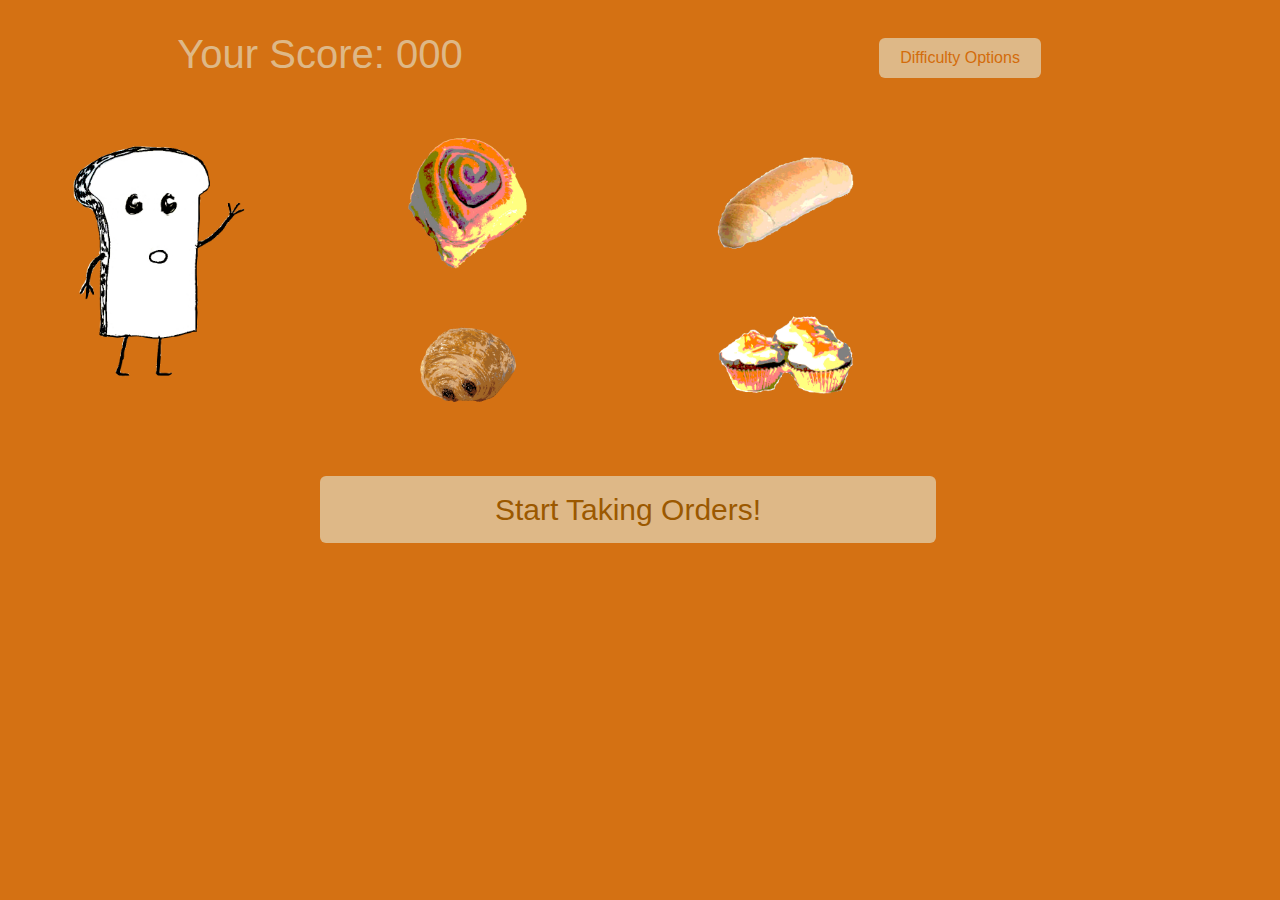
<file: game.html>
<!DOCTYPE html>
<html lang="en">

<head>
    <meta charset="UTF-8">
    <meta name="viewport" content="width=device-width, initial-scale=1.0">
    <meta http-equiv="X-UA-Compatible" content="ie=edge">
    <meta name="Description" content="Enter your description here" />
    <link rel="stylesheet"
        href="https://cdnjs.cloudflare.com/ajax/libs/twitter-bootstrap/5.0.0-alpha2/css/bootstrap.min.css">
    <link rel="stylesheet" href="https://cdnjs.cloudflare.com/ajax/libs/font-awesome/5.15.0/css/all.min.css">
    <link rel="stylesheet" href="assets/css/style.css">
    <title>Game</title>
</head>

<body>
    <!-------game-status-info-section------->
    <div class="game_info_section row">
        <div class="score col-6 ">
            <h3>Your Score: 000</h3>
        </div>
        <div class="col-6">
        <button type="button" class="btn hide-button" id="modal-btn" data-toggle="modal"
                data-target="#modal-option">Difficulty Options</button>
                </div>

        <div class="modal row" id="modal-option" role="dialog">
            <div class="modal-dialog">
                <div class="modal-content">
                    <div class="modal-body">
                        <ul class="diff-lvl col-12">
                            <h3>Chose your difficulty</h3>
                            <li>
                                <input type="radio" id="DOption1" name="difficulty" value="3">
                                <label for="DOption1">Monday</label>
                            </li>

                            <li>
                                <input type="radio" id="DOption2" name="difficulty" value="2" checked>
                                <label for="DOption2">Wednesday</label>
                            </li>

                            <li>
                                <input type="radio" id="DOption3" name="difficulty" value="1">
                                <label for="DOption3">Saturday</label>
                            </li>

                            <li>
                                <input type="radio" id="DOption4" name="difficulty" value="0.5">
                                <label for="DOption4">Sunday Morning</label>
                            </li>
                        </ul>
                        <button type="button" class="close startbtn" data-dismiss="modal"
                            aria-label=""><span>Bake</span></button>
                    </div>
                </div>
            </div>




        </div>
        <div class="row container-fluid">
            <div class="col-3">
                <img src="assets/img/costumer_bread.png" alt="costumer cartoon" class="img-fluid">
            </div>
            <div class="game_area col-6">
                <div class="row ">
                    <div class="cinnimon-roll col-6">
                        <div class="game-btn">
                            <img src="assets/img/cinemon-roll.png" alt="Cinemon roll" class="img-fluid">
                        </div>
                    </div>

                    <div class=" bread col-6">
                        <div class="game-btn">
                            <img src="assets/img/bread_roll.png" alt="bread roll" class="img-fluid">
                        </div>
                    </div>
                </div>
                <div class="row">
                    <div class=" pain-au-chocolat col-6">
                        <div class="game-btn">
                            <img src="assets/img/pain-au-chocolat.png" alt="pain au chocolat" class=" img-fluid">
                        </div>
                    </div>
                    <div class="fairy-cake col-6">
                        <div class="game-btn">
                            <img src="assets/img/fairy-cake.png" alt="fairy cake" class=" img-fluid">
                        </div>
                    </div>

                </div>
            </div>
            <div class="col-3"></div>
        </div>
        <div class="row box">
            <div class="col-6"></div>
             <div class="startbtn ">
            <button class="btn hide-button start-game col-6" onclick="play()">Start Taking Orders!</button>
        </div>
          
        </div>
    </div>
     <script src="assets/js/script.js"></script> 
    <script src="https://cdnjs.cloudflare.com/ajax/libs/popper.js/1.16.1/umd/popper.min.js"></script>
    <script src="https://cdnjs.cloudflare.com/ajax/libs/twitter-bootstrap/5.0.0-alpha2/js/bootstrap.min.js"></script>
</body>

</html>
</file>
<file: assets/css/style.css>
body, html {
    background-color: rgb(212, 113, 19);
    color: burlywood;
    font-family: Impact, Haettenschweiler, 'Arial Narrow Bold', sans-serif;

}
.diff-lvl h3{
    color: teal;
}

.diff-lvl{
    font-size: 30px;
     list-style: none;
     text-align: center;
     padding: 10px;
     margin: auto;
}
#modal-btn{
    color: rgb(211, 108, 11);
    background-color: burlywood;
    text-align: center;
    padding: 7px 20px 7px 20px;
  

}
#modal-btn:hover{
    color: rgb(212, 146, 85);
    background-color: rgb(70, 51, 28);
}

.game_info_section{
       
    text-align: center;
    margin: auto;
    display: inline block;
}
.score h3{
    padding: 20px;
    font-size: 40px;
}
 .start-game{
     color: rgb(155, 88, 0);
    background-color: burlywood;
     font-size: 30px;
   padding: 7px 20px 7px 20px;
   margin-bottom: 10px;
 }
  .start-game:hover{
     color: rgb(192, 149, 93);
    background-color: rgb(6, 34, 34);
    cursor: pointer;
 }

.game-area{
    padding: 10px;
}
/*_____Game_buttons______*/
.col-6{
    margin: auto;
    padding: 10px;
}

.cinnimon-roll {
    position: relative;
    width: 160px;
    height: 160px;
   
}

.bread {
    position: relative;
     width: 160px;
    height: 160px;
  
}

.pain-au-chocolat{
    position: relative;
     width: 160px;
    height: 160px;
}
.fairy-cake {
position: relative;
     width: 160px;
    height: 160px;
}


.fairy-cake:hover{
    background-color: rgb(105, 237, 100);
    cursor: pointer;
    padding: 10px;
}

.bread:hover{
    background-color: rgb(241, 16, 9);
    cursor: pointer;
    padding: 10px;
}

.pain-au-chocolat:hover{
    background-color: rgb(221, 185, 64);
    cursor: pointer;
    padding: 10px;
   
}

.cinnimon-roll:hover {
    background-color: cornflowerblue;
    cursor: pointer;
    padding: 10px;
}
</file>
